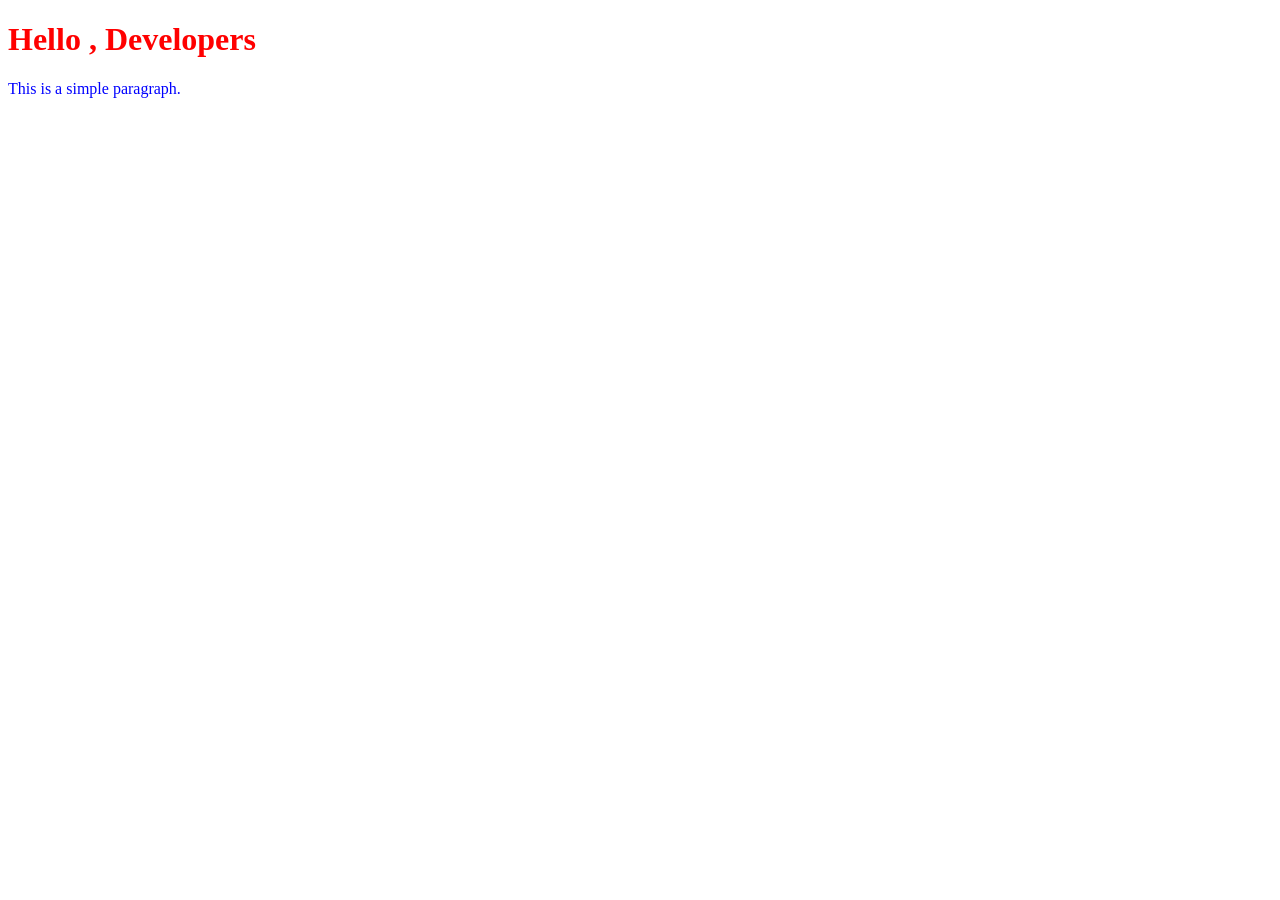
<file: Level 0/index.html>
<!-- To get started with CSS, you can create a simple HTML file and link it to a CSS file. Here's an example of how to do that: 
use the following code in your index.html file 
 To get a boiler plate HTML file, you can do ! and ctrl + enter in VS Code. This will give you a basic HTML structure to start with. Then, you can create a separate CSS file (e.g., styles.css) and link it to your HTML file using the link tag in the head section. Here's how you can do that: -->
<!DOCTYPE html>
<html lang="en">
<head>
    <meta charset="UTF-8">
    <meta name="viewport" content="width=device-width, initial-scale=1.0">
    <title>CSS</title>
    <style>
        h1 {
            color: red;/* This will set the color of all h1 elements to red */
        }
        p {
            color: blue;/* This will set the color of all p elements to blue */
        }
    </style>
</head>
<body>
    <h1>Hello , Developers </h1>
    <p>This is a simple paragraph.</p>
</body>
</html>
<!-- currently the above code shows a simple HTML structure with a heading and a default black color but if you want to change the color  of that text you can do by the following methods  -->
<! -- 1. Inline CSS: You can directly add the style attribute to the HTML element you want to style. For example, to change the color of the heading to blue, you can do: -->
<!-- <h1 style="color: blue;">Hello , Developers </h1>  -->
<!-- 2. Internal CSS: You can add a style block within the head section of your HTML file and define your styles there. For example: -->
</file>
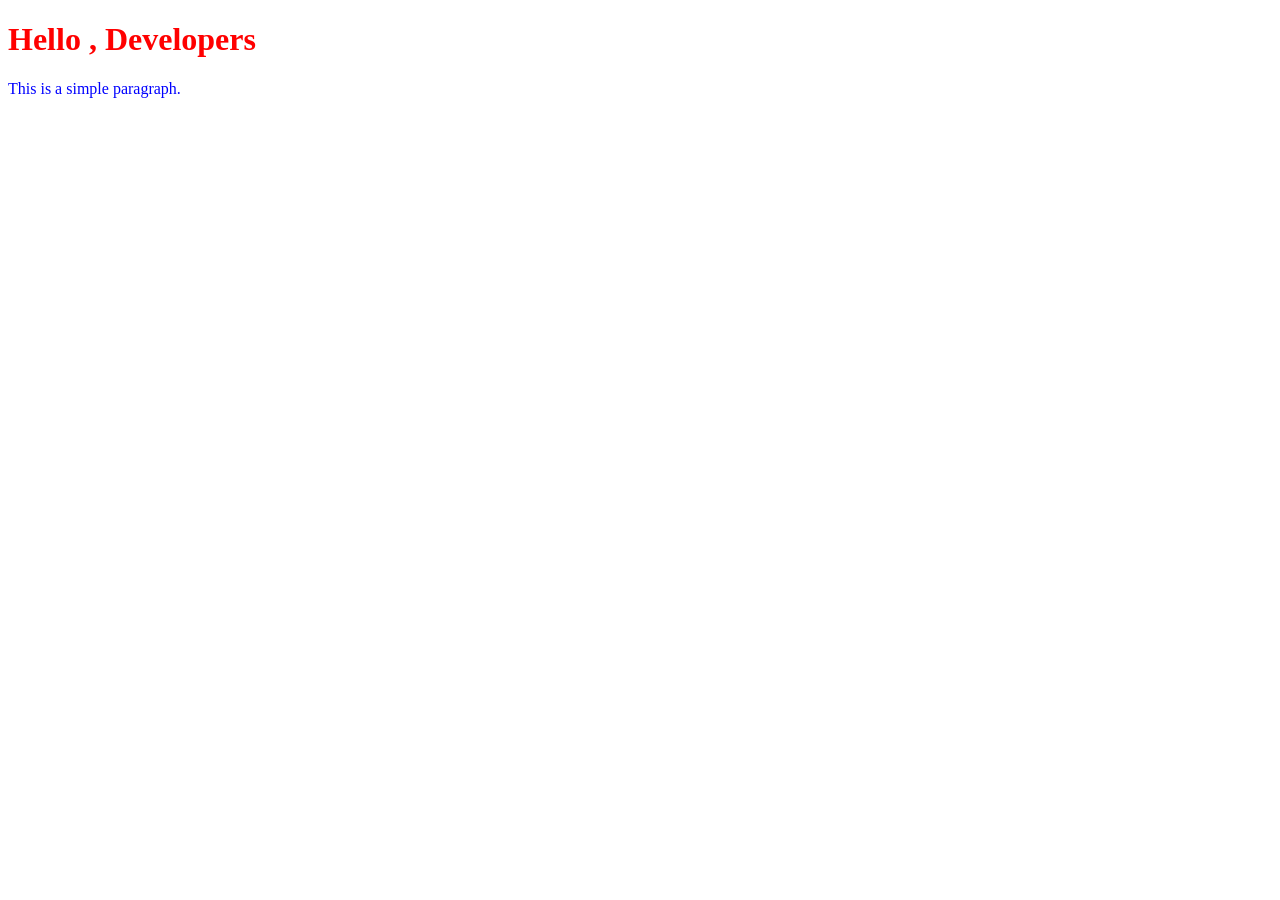
<file: Level 1/index.html>
<!DOCTYPE html>
<html lang="en">
<head>
    <meta charset="UTF-8">
    <meta name="viewport" content="width=device-width, initial-scale=1.0">
    <title>External styling</title>
    <link rel="stylesheet" href="style.css">
</head>
<body>
    <h1>Hello , Developers </h1>
    <p>This is a simple paragraph.</p>
</body>
</html>

<!-- the external CSS file -->
<!-- <link rel="stylesheet" href="styles.css"> -->
 <!-- External stylesheet is a separate CSS file that contains all the styles for the HTML document -->
<!-- the priority of CSS rules is 
 1. inline styles 
 2. internal styles (style block in the head section)
 3. external styles -->
</file>
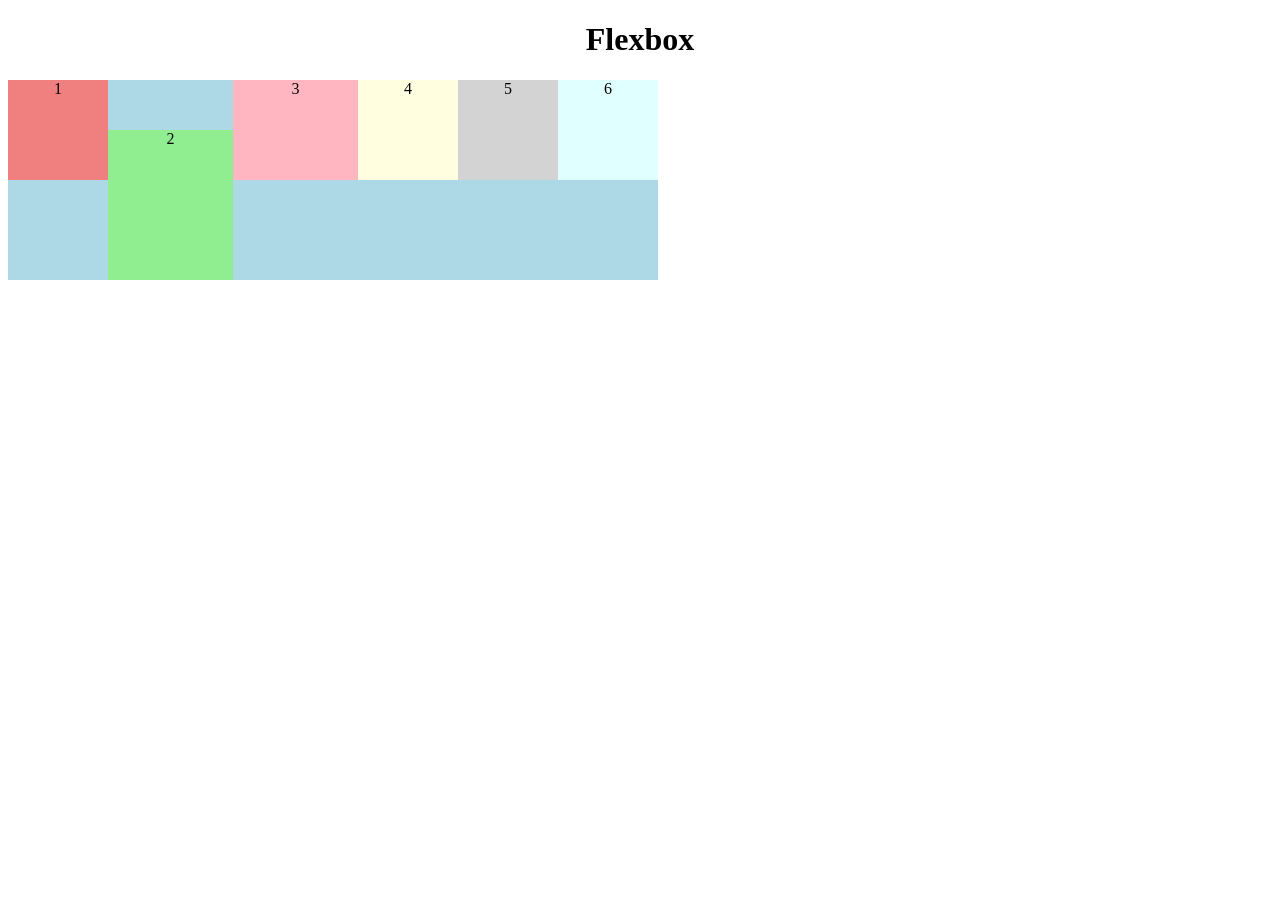
<file: Level 10/index.html>
<!DOCTYPE html>
<html lang="en">
<head>
    <meta charset="UTF-8">
    <meta name="viewport" content="width=device-width, initial-scale=1.0">
    <title>Flexbox</title>
    <link rel ="stylesheet" href="style.css">
</head>
<body>
    <h1>Flexbox</h1>
    <div id = "container">
        <div id = "box1">1</div>
        <div id = "box2">2</div>
        <div id= "box3">3</div>
        <div id = "box4">4</div>
        <div id = "box5">5</div>
        <div id = "box6">6</div>
    </div>
</body>
</html>
</file>
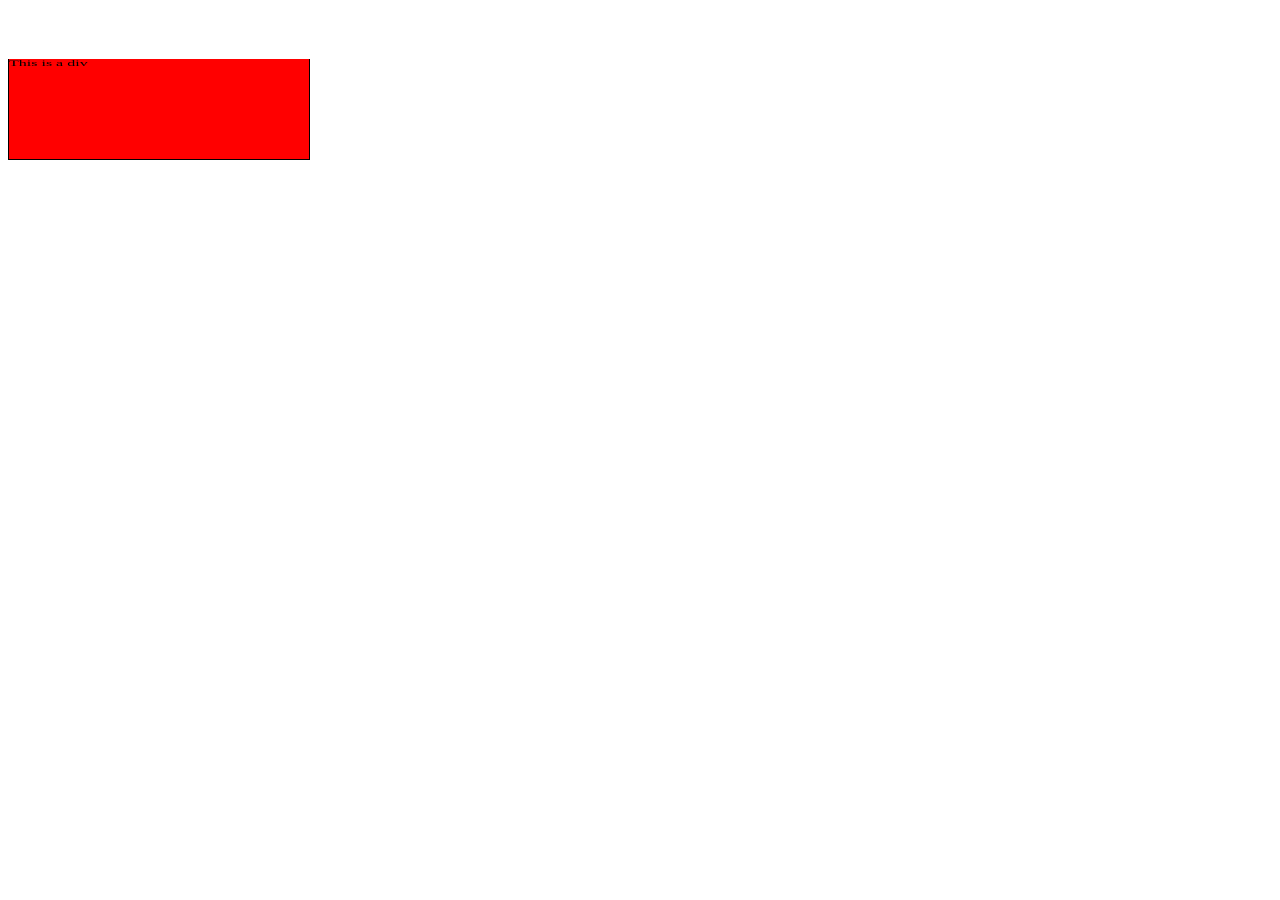
<file: Level 12/index.html>
<!DOCTYPE html>
<html lang="en">
<head>
    <meta charset="UTF-8">
    <meta name="viewport" content="width=device-width, initial-scale=1.0">
    <title>Transition</title>
    <link rel="stylesheet" href="style.css">
</head>
<body>
    <div>
       This is a div  
    </div>
</body>
</html>
</file>
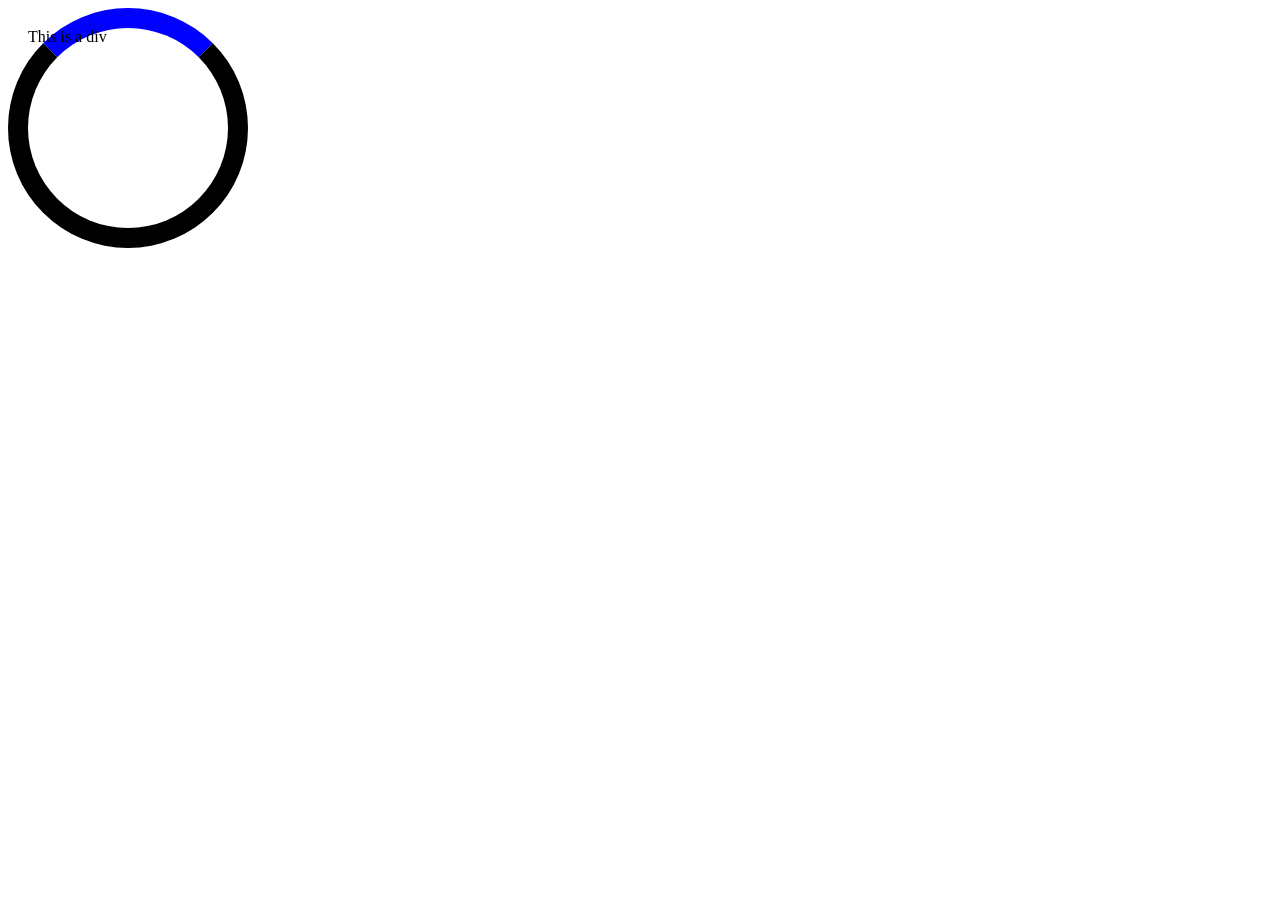
<file: Level 13/index.html>
<!DOCTYPE html>
<html lang="en">
<head>
    <meta charset="UTF-8">
    <meta name="viewport" content="width=device-width, initial-scale=1.0">
    <title>Animation</title>
    <link rel="stylesheet" href="style.css">
</head>
<body>
    <div>
        This is a div 
    </div> 
</body>
</html>
</file>
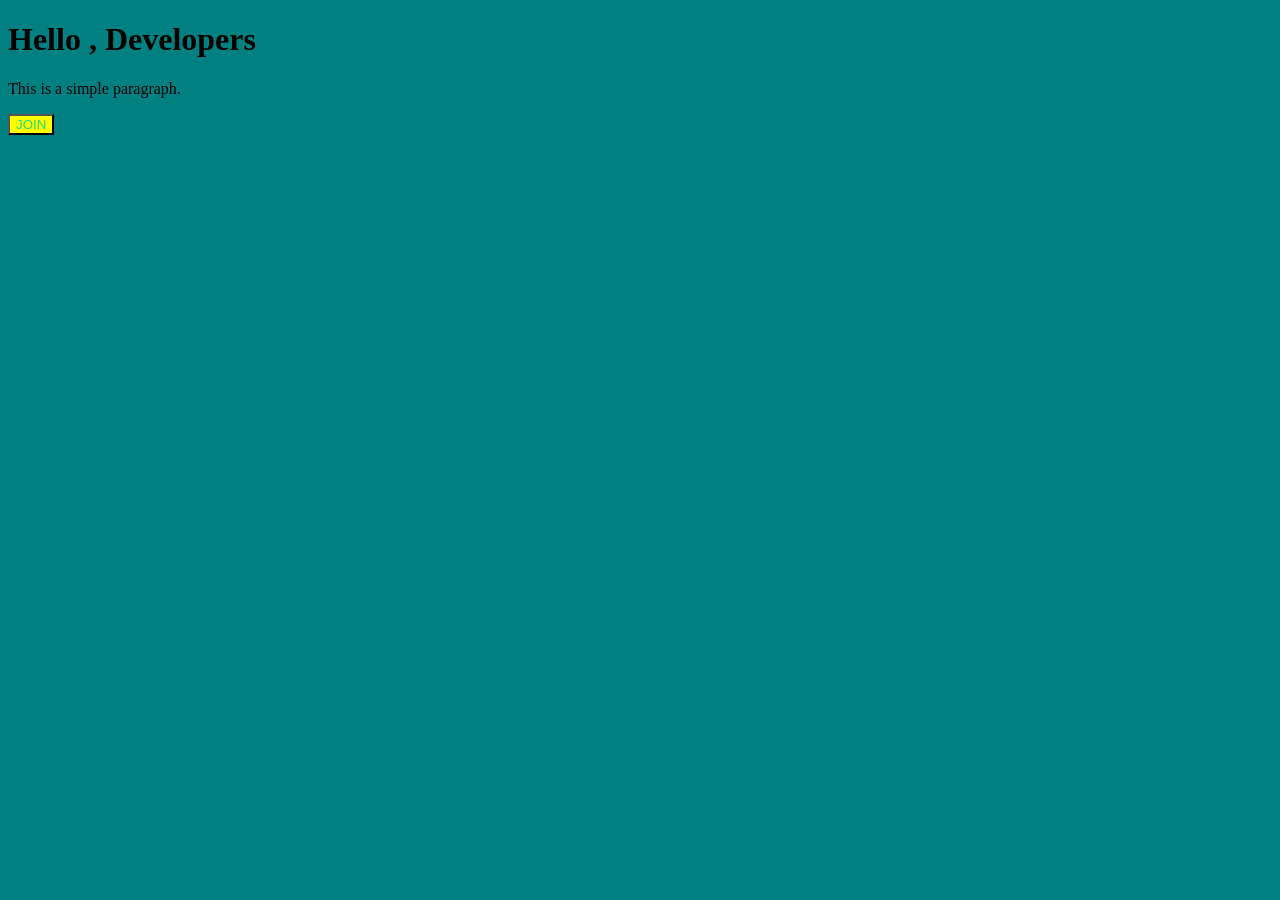
<file: Level 2/index.html>
<!DOCTYPE html>
<html lang="en">
<head>
    <meta charset="UTF-8">
    <meta name="viewport" content="width=device-width, initial-scale=1.0">
    <title>External styling</title>
    <link rel="stylesheet" href="style.css">
</head>
<body>
    <h1>Hello , Developers </h1>
    <p>This is a simple paragraph.</p>
    <button>JOIN</button>
</body>
</html>

<!-- Color properties-->
 <!-- what we've done is foreground color -->
<!-- background-color is used to set the background color of an element -->
</file>
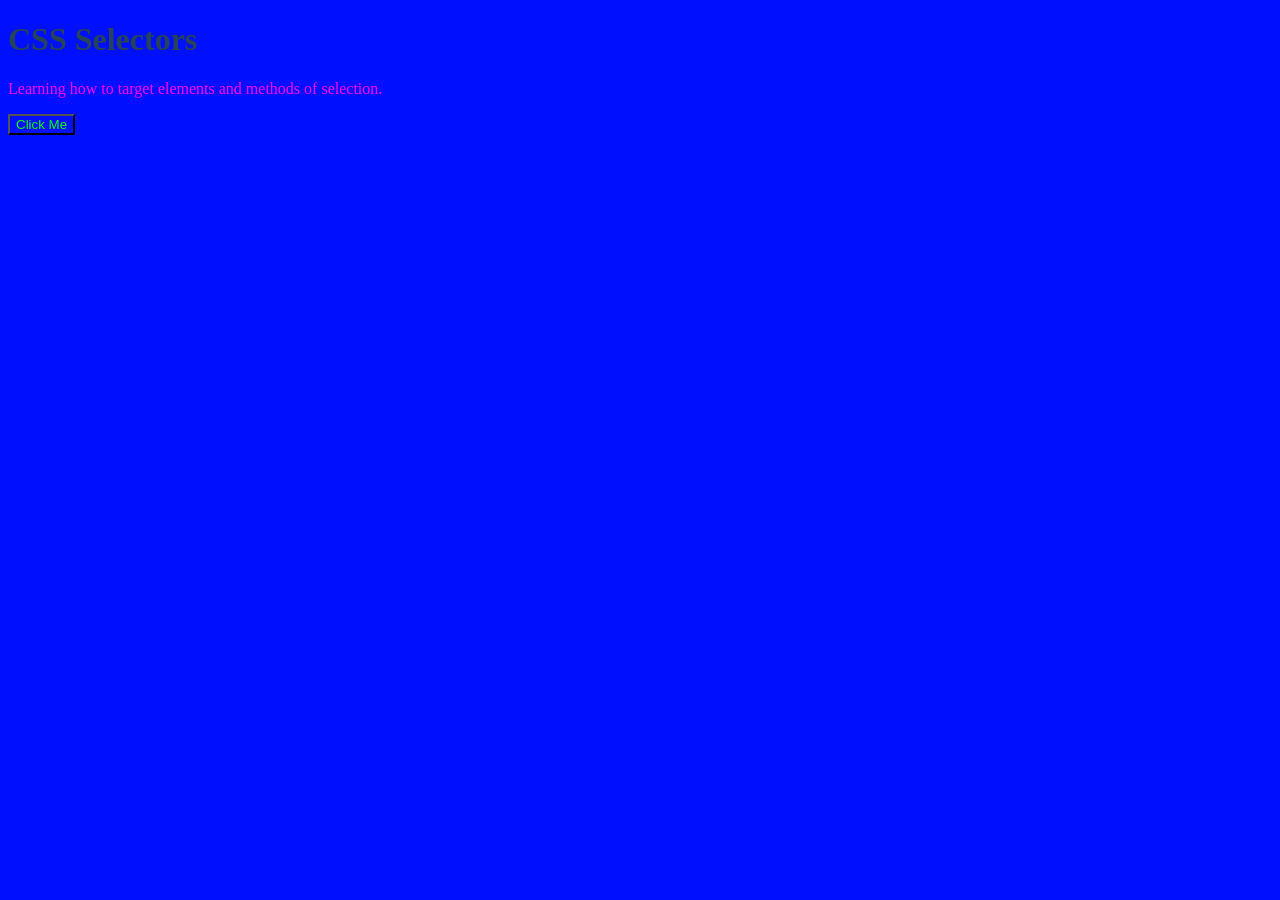
<file: Level 3/index.html>
<!DOCTYPE html>
<html lang="en">
<head>
    <meta charset="UTF-8">
    <meta name="viewport" content="width=device-width, initial-scale=1.0">
    <title>Selectors</title>
    <link rel="stylesheet" href="style.css">
</head>
<body>
    <h1 id="main-heading">CSS Selectors</h1>
    <p class="description">Learning how to target elements and methods of selection.</p>
    <button>Click Me</button>
</body>
</html>
</file>
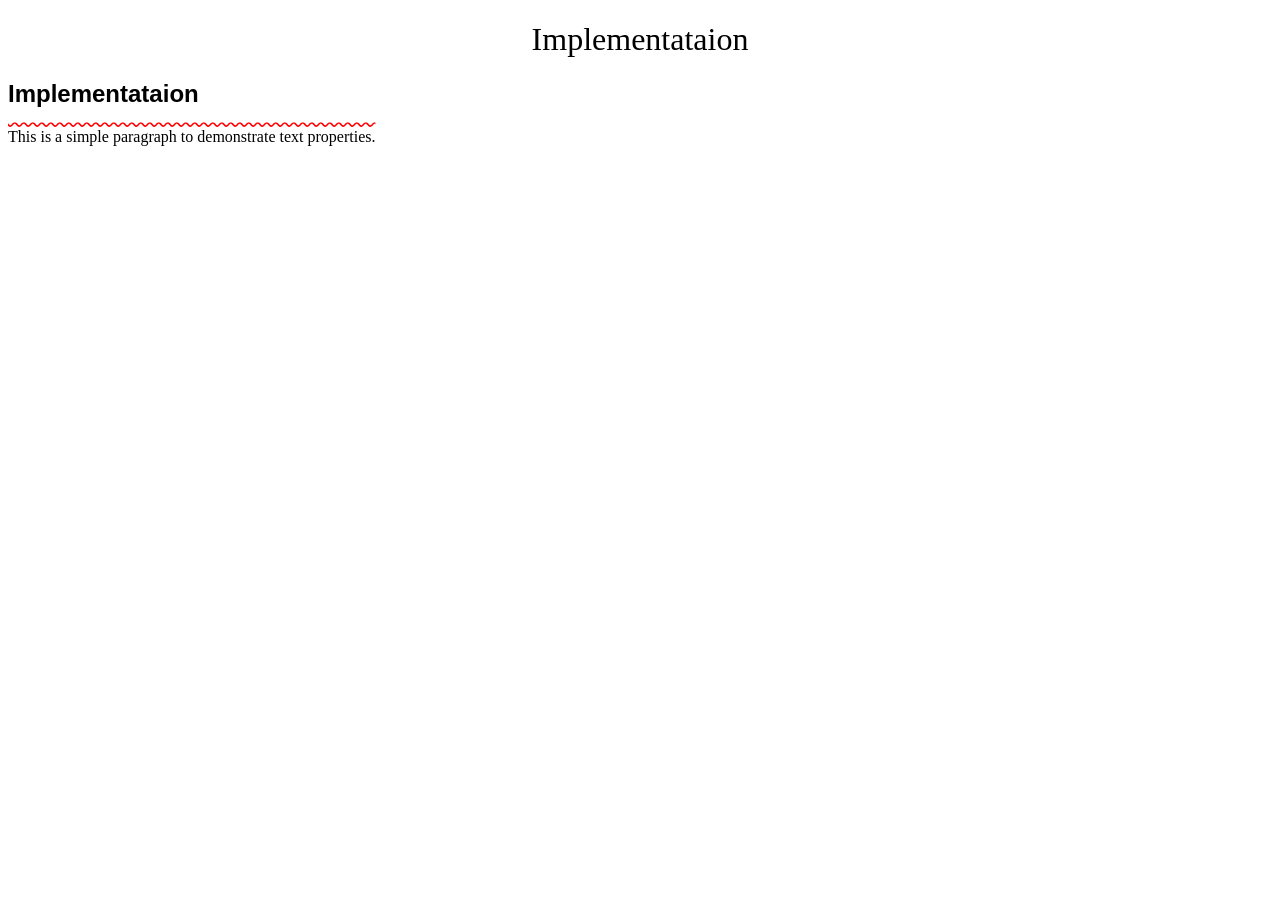
<file: Level 4/index.html>
<!--Text Properties in CSS-->

<!DOCTYPE html>
<html lang="en">
<head>
    <meta charset="UTF-8">
    <meta name="viewport" content="width=device-width, initial-scale=1.0">
    <title>Text Properties</title>
    <link rel="stylesheet" href="style.css">
</head>
<body>
    <div class="text-container">
        <h1 id="h1">Implementataion</h1>
        <h2 id="h2">Implementataion</h2>
        <p>This is a simple paragraph to demonstrate text properties.</p>

    </div>
</body>
</html>
</file>
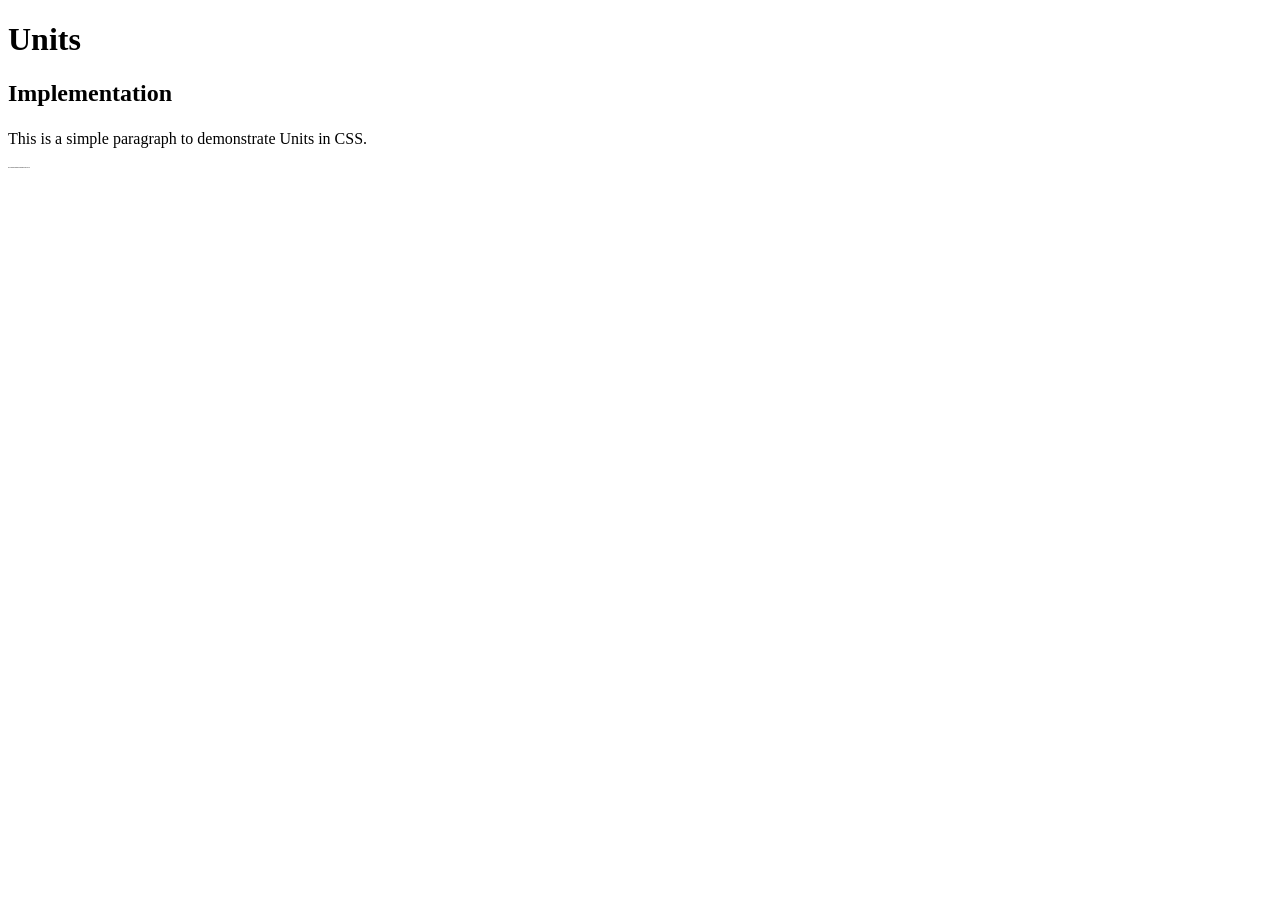
<file: Level 5/index.html>
<!DOCTYPE html>
<html lang="en">
<head>
    <meta charset="UTF-8">
    <meta name="viewport" content="width=device-width, initial-scale=1.0">
    <title>Document</title>
    <link rel="stylesheet" href="style.css">
</head>
<body>
    <div class="text-container">
        <h1 id="h1">Units</h1>
        <h2 id="h2">Implementation</h2>
        <p id = "p1">This is a simple paragraph to demonstrate Units in CSS.</p>
        <p id = "p2">This is another paragraph to demonstrate Units in CSS.</p>
    </div>
</body>
</html>
</file>
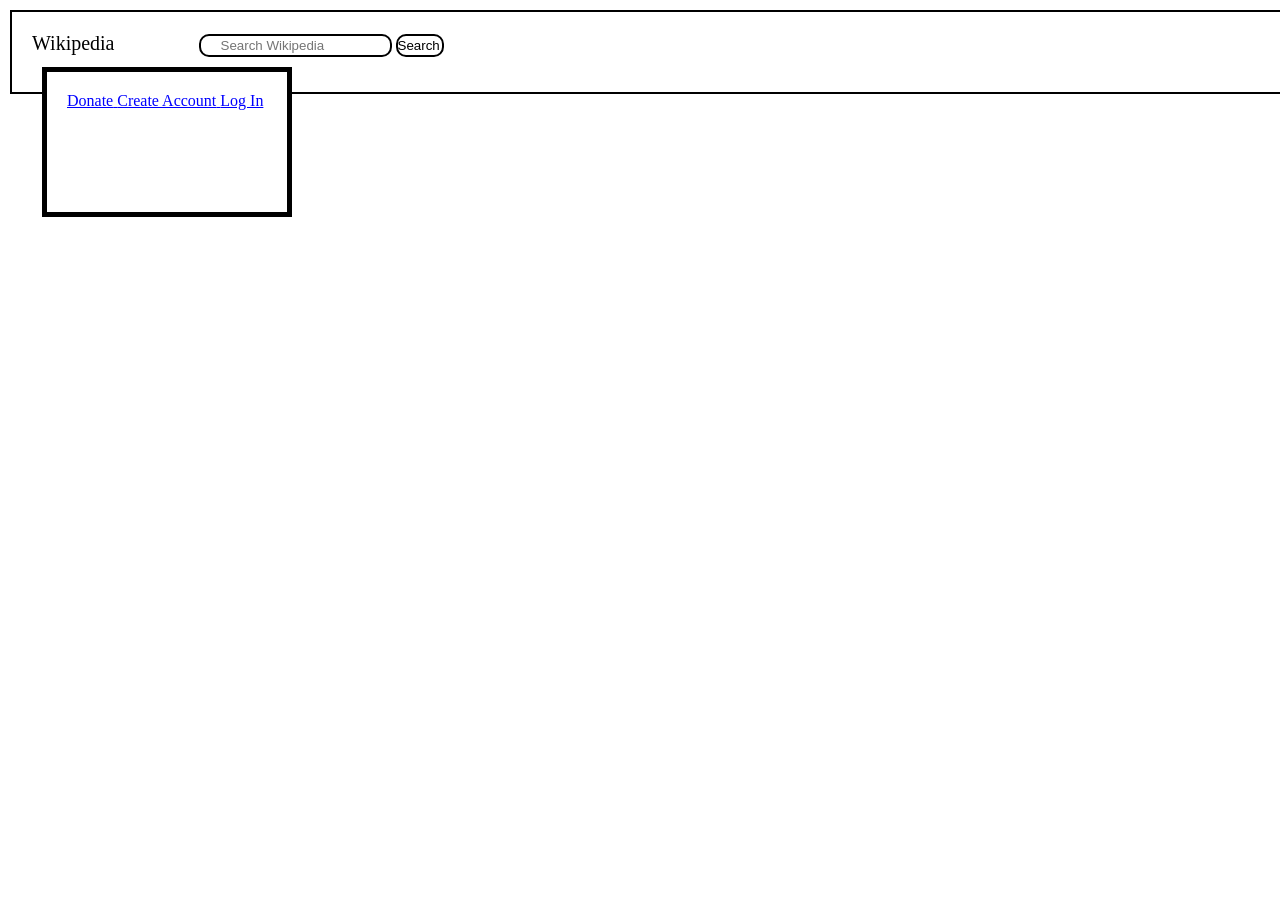
<file: Level 6/index.html>
<!DOCTYPE html>
<html lang="en">
<head>
    <meta charset="UTF-8">
    <meta name="viewport" content="width=device-width, initial-scale=1.0">
    <title>Document</title>
    <link rel="stylesheet" href="style.css">
</head>
<body>
    <div id="navbar">
        <a id="main">Wikipedia</a>
        <input type="text" id="search" placeholder="Search Wikipedia">
        <button id="search-btn">Search</button>
        <div id="nav-links">

          <a>Donate</a>
          <a>Create Account</a>
          <a>Log In</a>
        </div>  
    </div>
</body>
</html>
</file>
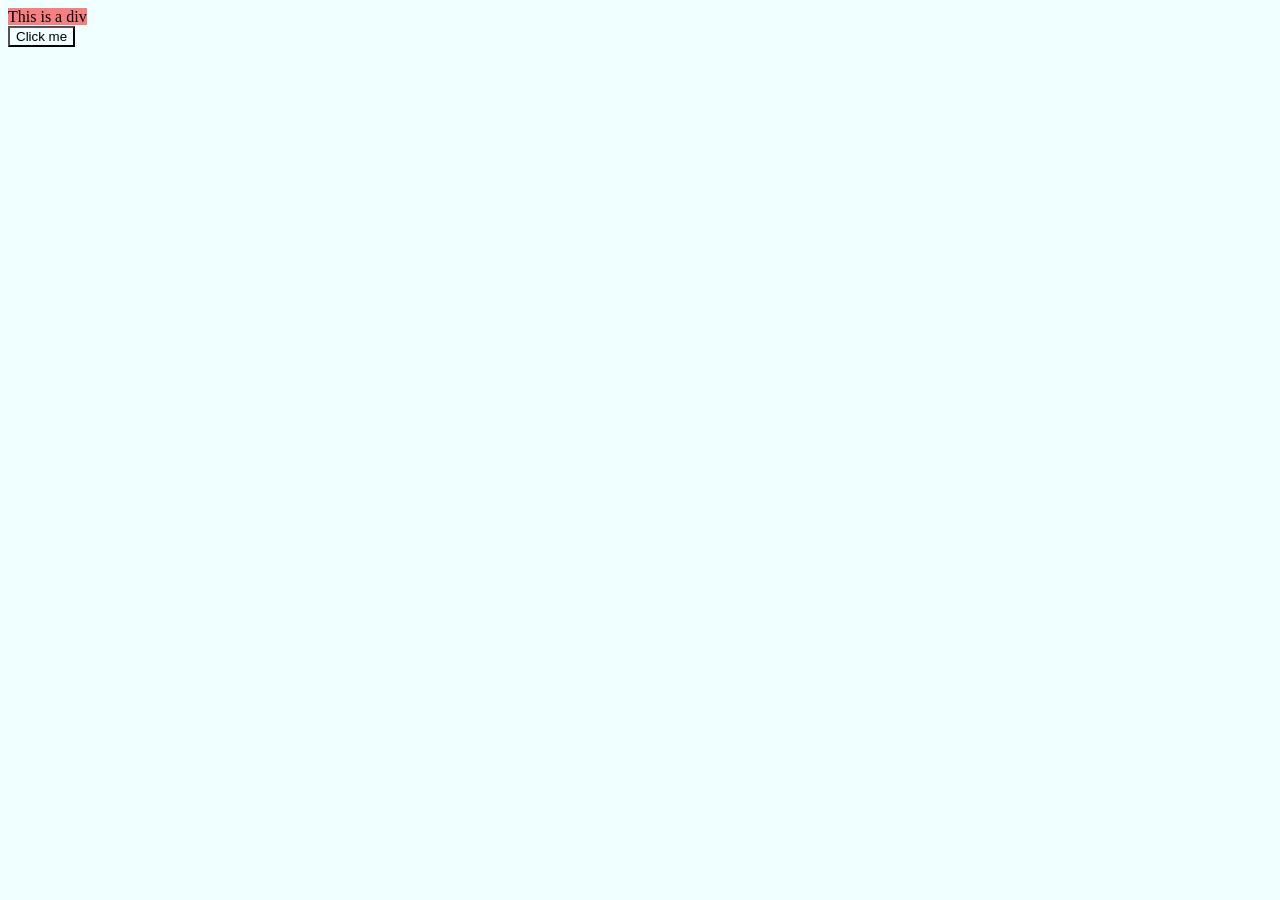
<file: Level 7/index.html>
<!DOCTYPE html>
<html lang="en">
<head>
    <meta charset="UTF-8">
    <meta name="viewport" content="width=device-width, initial-scale=1.0">
    <title>Document</title>
    <link rel="stylesheet" href="style.css">
</head>
<body>
    <div>This is a div</div>
    <button>Click me</button>
</body>
</html>
</file>
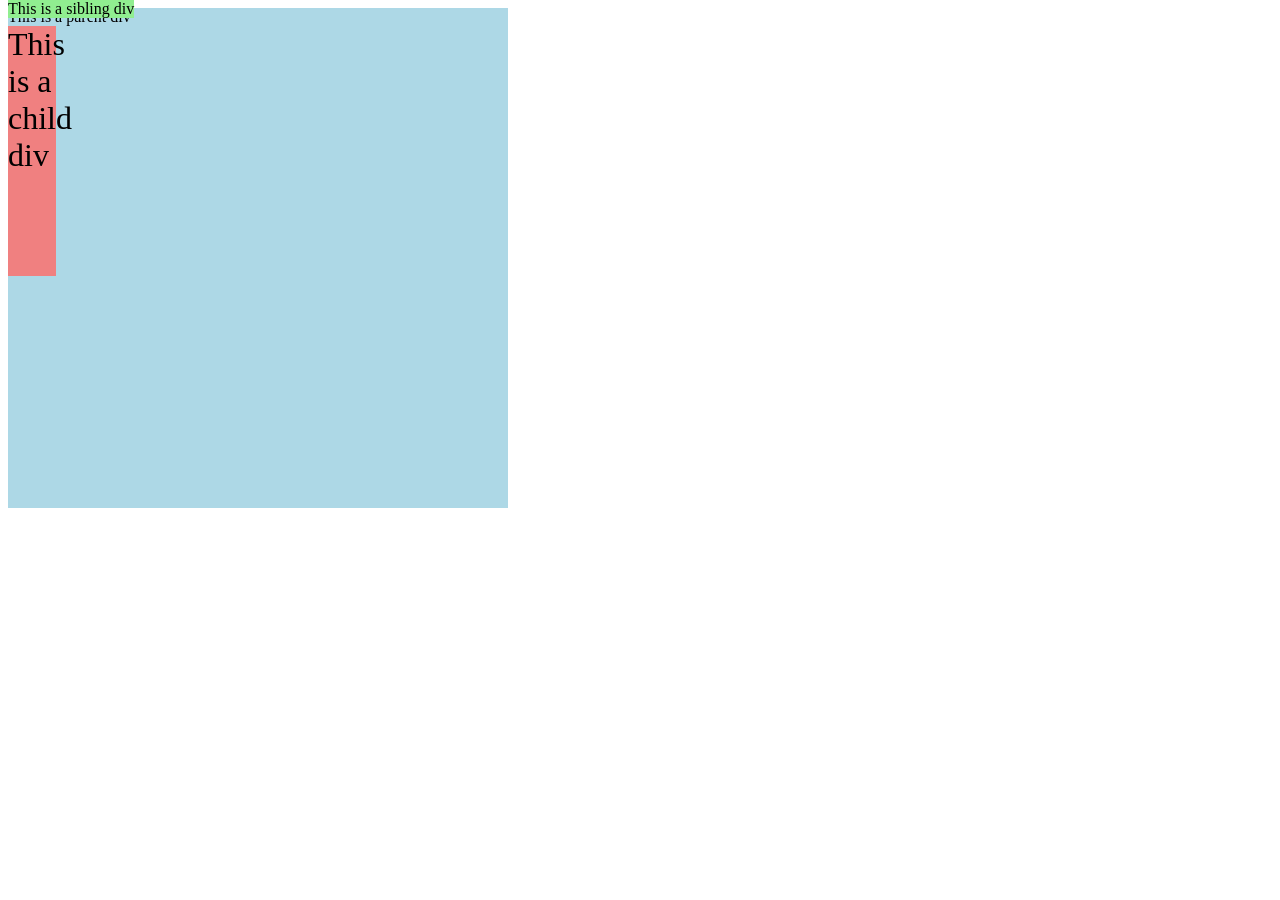
<file: Level 8/index.html>
<!DOCTYPE html>
<html lang="en">
<head>
    <meta charset="UTF-8">
    <meta name="viewport" content="width=device-width, initial-scale=1.0">
    <title>Relative units</title>
    <link rel="stylesheet" href="style.css">
</head>
<body>
    <div id="parent"> This is a parent div
        <div id="child"> This is a child div</div>
        <div id="sibling"> This is a sibling div</div>
    </div>
         
</body>
</html>
</file>
<file: Level 1/style.css>
h1 {
    color : red;
}
p {
    color : blue;
}
</file>
<file: Level 10/style.css>
/*Flexbox - A layout model that allows responsive alignment and distribution of elements within a container. It provides a more efficient way to lay out, align, and distribute space among items in a container, even when their size is unknown or dynamic. Flexbox is particularly useful for creating flexible and adaptive web designs.*/

body {
     text-align: center;
}
div {
    width: 100px;
    height: 100px;
    background-color: lightblue;
    
    display: inline-block;
}
#container {
    width: 650px;
    height: 200px;
    display:flex;
    flex-direction : row;
    justify-content: center;  
    /* flex-wrap: wrap; */
     /* align-items: center;   */
    /* align-content: center; */
}
#box1 {
    background-color: lightcoral;
}
#box2 {
    background-color: lightgreen;
    height: 150px;
    align-self :  flex-end;
    /* flex-shrink :2;  */
    /* align-self - This property allows you to override the default alignment of a specific flex item along the cross axis. It can take values like auto, flex-start, flex-end, center, baseline, and stretch. */  
    flex-grow : 2;
}
#box3 {
    background-color: lightpink;
    flex-grow:2;
}
#box4 {
    background-color: lightyellow;
}
#box5 {
    background-color: lightgray;
}
#box6 {
    background-color: lightcyan;
}
/* row - items are placed horizontally from left to right (default)
row-reverse - items are placed horizontally from right to left  
column - items are placed vertically from top to bottom
column-reverse - items are placed vertically from bottom to top */
/* Flexbox tries to fit items into a single line by default. If the items cannot fit into one line, they will overflow the container. To allow items to wrap onto multiple lines, you can use the flex-wrap property. */    
/* justify-content - This property is used to align the flex items along the main axis (horizontal or vertical) of the container. It can take values like flex-start, flex-end, center, space-between, space-around, and space-evenly. */   
/* flex-start - items are packed toward the start of the flex-direction
flex-end - items are packed toward the end of the flex-direction
center - items are centered along the line
space-between - items are evenly distributed in the line; first item is on the start line, last item on the end line
space-around - items are evenly distributed in the line with equal space around them
space-evenly - items are distributed so that the spacing between any two items (and the space to the edges) is equal */
/*  flex-wrap - This property is used to control whether the flex items should wrap onto multiple lines or stay on a single line. It can take values like nowrap, wrap, and wrap-reverse. */        
/* Align-items - This property is used to align the flex items along the cross axis (perpendicular to the main axis) of the container. It can take values like stretch, flex-start, flex-end, center, and baseline. */
/* align-content - This property is used to align the flex lines when there is extra space in the cross axis. It can take values like stretch, flex-start, flex-end, center, space-between, and space-around. */    
/* flex-shrink - This property is used to specify how much a flex item should shrink relative to the other items in the container when there is not enough space. It can take a unitless value that represents the shrink factor. The default value is 1, which means that all items will shrink at the same rate. If you set it to 0, the item will not shrink at all. */  
/* flex-grow - This property is used to specify how much a flex item should grow relative to the other items in the container when there is extra space. It can take a unitless value that represents the grow factor. The default value is 0, which means that items will not grow at all. If you set it to 1, the item will grow to fill the available space. */
</file>
<file: Level 12/style.css>
/* Transistion - The transition property is used to create smooth animations when changing CSS properties. In this case, we are applying a transition to the background-color property of the div. When the background color changes (for example, when the viewport width changes), the transition will create a smooth effect instead of an abrupt change. */
div {
    background-color: Red;
    height : 200px;
    width :300px;   
    border: 1px solid black;
    /* transition-property: background-color;
    transition-duration: 0.5s;
    transition-timing-function: ease; 
    transition-delay:2s*/
    
}
div:hover {
    background-color: Blue;
    transition: all 2s ease-in ; /* This line specifies that the background-color property should transition over 0.5 seconds with an ease timing function */
}

div:active {
    background-color: Green;
    transition: background-color 0.5s ease ; 
    /* This line specifies that the background-color property should transition over 0.5 seconds with an ease timing function */
    transform : scaleX(1.5); /* This line applies a scaling transformation to the div when it is active (clicked). The div will scale up to 1.5 times its original size. */}



/* transform property  rotate: 45deg used to rotate the element */
div {
    /* transform: rotate(45deg); */
    rotate : x 60deg;
}

/* Scale property - used to scale the element */
div {
    /* transform: scale(1.5); */
    /* scale: 1.5; */
    scale : (1.5,2)
}
/* translate property - used to move the element */
div:hover {
    /* transform: translate(10px, 20px); */
    /* translate: 10px 20px; */
    transform : translateX(-200px);
}
/* skew property - used to skew the element */
div:active {
    /* transform: skew(30deg); */
    /* skew: 30deg; */
    transform : skewX(90deg);
}
</file>
<file: Level 13/style.css>
div {
    
    height : 200px;
    width :200px;
    border-radius : 50%;
    
    border: 20px solid black;
    border-top: 20px solid blue;
    /* position : absolute; */
    
    
    /* animation-name: colorAnimate;
    animation-duration: 2s;
    animation-timing-function: ease-in-out;
    animation-delay : 5s;
    animation-direction: alternate;
    animation-iteration-count: infinite; */

}

@keyframes colorAnimate{
    from {background-color: Red;
    border-top :200px;}
    to {background-color: Blue;
    border-top : 500px;}
}

/* animation shorthand */
div {
    animation: colorAnimate 2s ease-in-out 5s alternate infinite;
}
/* we can add % too in animation */
</file>
<file: Level 2/style.css>
body {
    background-color : teal;
}

button {
    background-color : yellow;
    color : rgb(36, 216, 126);
}

/* RGB Color system
RGB stands for Red, Green, Blue. It is a color model used in digital displays and web design to create a wide range of colors by combining different intensities of red, green, and blue light. Each color component can have a value between 0 and 255, where 0 means no intensity and 255 means full intensity. For example, rgb(255, 0, 0) represents pure red, rgb(0, 255, 0) represents pure green, and rgb(0, 0, 255) represents pure blue. By adjusting the values of each component, you can create millions of different colors. */

/* Hex Color system
The Hex color system is another way to represent colors in web design. It uses a six-digit hexadecimal (base 16) format to specify colors. The format is #RRGGBB, where RR represents the red component, GG represents the green component, and BB represents the blue component. Each component is represented by two hexadecimal digits, which can range from 00 to FF (0 to 255 in decimal). For example, #FF0000 represents pure red, #00FF00 represents pure green, and #0000FF represents pure blue. By combining different values for each component, you can create a wide variety of colors. */
</file>
<file: Level 3/style.css>
*{
    color : #09ff08;
    background-color : #0010ff;

}

h1 {
    color : #ff0000;
}

/* Selectors 
universal selector: *- targets all elements in the document
type selector: p, h1, div - targets all elements of a specific type
class selector: .my-class - targets all elements with a specific class
id selector: #my-id - targets the element with a specific ID */

#main-heading {
    color : rgb(38,67,89);
}
.description {
    color : #ff00ff;
}
</file>
<file: Level 4/style.css>
/* Text align 
text-align: left; -- the text is aligned to the left side of its container, creating a clean and organized look. This is the default value for most elements and is commonly used for body text and paragraphs.
text-align: right; -- the text is aligned to the right side of its container, creating a clean and organized look. This is often used for navigation menus, sidebars, and other elements that are meant to be visually distinct from the main content.
text-align: center; -- the text is centered within its container, creating a balanced and visually appealing layout. This is often used for headings, titles, and important content to draw attention and create a sense of harmony on the page.
text-align: justify; -- the text is justified, meaning that it is aligned to both the left and right margins, creating a clean and organized look. This is often used in newspapers and magazines to create a more professional appearance.
text-align: start; -- default value, depends on the language
text-align: end;  -- depends on the language  
*/
h1 {
    text-align : center ;
}

/* Try the above text align properties /*

/* Text decoration
text-decoration: none; -- removes any text decoration, such as underlines, from the text
text-decoration: underline; -- adds an underline to the text, which can be used to indicate links or emphasize certain words or phrases.
text-decoration: overline; -- adds a line above the text, which can be used for emphasis or to create a unique visual style.
text-decoration: line-through; -- adds a line through the text, which can be used to indicate deleted or outdated information.
text-decoration: blink; -- causes the text to blink on and off, which can be used to draw attention to important information or create a sense of urgency. However, this property is not widely supported and is generally not recommended for use in modern web design.
*/
p {
    text-decoration : red  wavy overline ;
}

/* you can add color to text-decoration property as well, but it is not supported in all browsers, so it's best to use it with caution and test it across different platforms. */
/* you can use text-decoration-style, text-decoration-color, and text-decoration-thickness properties to further customize the appearance of text decorations. */
/* font-weight - normal, bold, bolder, lighter, 100-900 */

#h1 {
    font-weight : 255 ;
}
#h2 {
    font-weight : bolder ;
    font-family : cursive , sans-serif , serif ;
}
/* font-family - specifies the font of the text. It can be set to a specific font name, such as "Arial" or "Times New Roman", or to a generic font family, such as "serif" or "sans-serif". */
/* You can also specify multiple font names in a comma-separated list, which allows the browser to use the first available font. For example, "font-family: Arial, Helvetica, sans-serif;" would use Arial if it's available, otherwise it would use Helvetica, and if neither is available, it would use the default sans-serif font. */
</file>
<file: Level 5/style.css>
/* font-size: 16px; */
#p1{
    font-size : 16px;
}
#p2{
    font-size : 1px;
}
h1{
    font-size : 32px;
}

/* line-height: 1.5;  it is the spacing between lines of text */
#p1{
    line-height : 1.5;
}

/*text-transform: uppercase;  it is used to transform the text to uppercase, lowercase or capitalize */
</file>
<file: Level 6/style.css>
/* We will  talk about the box model  in CSS */
/* The box model is a fundamental concept in CSS that describes how elements are structured and how they interact with each other. It consists of four main components: content,height, padding, border, and margin. */
/* content: This is the actual content of the element, such as text or images. It is the innermost part of the box model. */
/* padding: This is the space between the content and the border. It can be used to
    create space around the content within the element. */

/* height: This is the height of the content area. It can be set to a specific value or left to auto, which will adjust based on the content. */    
/* border: This is the line that surrounds the padding and content. It can be styled with different colors, widths, and styles (e.g., solid, dashed, dotted). */
/* margin: This is the space outside the border. It creates space between the element and other
    elements on the page. Margins can also be used to create space between elements. */
/* The box model is important for understanding how elements are sized and how they interact with each other */
*{
    background-color : white;
}
div {
    width : 200px;
    height : 100px;
    padding : 20px;
    border : 5px solid black;/* border-width : 5px; border-color : black; border-style : solid,dashed,dotted; */
    margin : 10px;
}
h1{
    font-size:20px;
    width: 250px;
    margin: 1px;
    padding:2px;
    border : 4px pink solid;
    text-align: center; /* if you use text-align: center; the text will be centered within the element. */
}

/* now let's move to border radius */
/* border-radius: This property is used to create rounded corners for elements. It can be applied to all corners or specific corners of an element. The syntax for border-radius is as follows: */
/* border-radius: <length> | <percentage> | <length> <length> | <percentage> <percentage> | <length> / <length> | <percentage> / <percentage>; */
/* For example, to create rounded corners, you can use the following CSS: */
/* p{
    border: 2px solid black;
    border-radius: 10px; /* This will create rounded corners with a radius of 10 pixels. 
    padding: 10px;
    width: 300px;
    height: 150px;
    margin: 20px; }*/
/* If the height and width of the element are equal, and the border-radius is set to 50%, it will create a perfect circle. For example: */
/* There are four types of padding in CSS: padding-top, padding-right, padding-bottom, and padding-left. You can set each of these properties individually to control the padding on each side of an element.  */
/* shorthand property for padding: You can also use the shorthand property for padding, which allows you to set all four padding values in one line. The syntax for the shorthand property is as follows: *
/* padding : Top Right Bottom Left; */

p{
    border: 2px solid black;
    border-radius: 10px; /* This will create rounded corners with a radius of 10 pixels. */
    padding: 10px 8px 7px  4px;
    width: 300px;
    height: 150px;
    margin: 20px 15px 10px 5px; 
    
    }

    /* Shorthand property for margin: Similar to padding, you can also use the shorthand property for margin, which allows you to set all four margin values in one line. The syntax for the shorthand property is as follows: */
/* margin : Top Right Bottom Left; */

*{
    margin: 0;
    padding: 0;
}

#navbar{
    background-color: white;
    
    width:100%;
    height:40px;
    border : 2px solid black

}
#main{
    text-align : left;
    font-size:20px;
    padding : 0px 80px 2px 0px;
}

#search {
    border : 2px solid black;
    border-radius: 10px;
    padding : 2px 0px 2px 20px;
}
#search-btn {
    border : 2px solid black;
    border-radius: 10px;
    padding : 2px 2px 2px 0px;

}
#nav-links {
    text-decoration : blue underline;
    color : blue ;
}
</file>
<file: Level 7/style.css>
* {
    background-color: azure;
}
/* Display property: The display property in CSS is used to control the layout and behavior of elements on a web page. It determines how an element is displayed and how it interacts with other elements. There are several values that can be assigned to the display property, including: */
/* block: This value makes an element a block-level element, which means it will take up the full width of its parent container and start on a new line. Examples of block-level elements include <div>, <p>, and <h1>. */
/* inline: This value makes an element an inline element, which means it will only take up as much width as necessary and will not start on a new line. Examples of inline elements include <span>, <a>, and <strong>. */
/* inline-block: This value combines the characteristics of both block-level and inline elements. An element with display: inline-block will take up only as much width as necessary, but it will also allow for block-level features such as setting width and height (margin and padding). */
/* none: This value hides an element from the page, and it will not take up any space. The element will not be rendered, and it will not affect the layout of the page. */
/* below are some examples : */
div {
    display: block; /* BY default div is a block element */
}
div {
    display : inline; /* This will make the div an inline element, and it will only take up as much width as necessary. */
}
button {
    display: block; /* This will make the button a block-level element */
}

/* there is visibility property in css which is used to control the visibility of an element on a web page. It determines whether an element is visible or hidden, and how it affects the layout of the page. There are several values that can be assigned to the visibility property, including: */
/* visible: This value makes an element visible on the page. The element will be rendered and will take up space in the layout. This is the default value for the visibility property. */
/* hidden: This value hides an element from the page, but it will still take up space in the layout. The element will not be rendered, but it will still affect the layout of the page. */
/* collapse: This value is used for table elements and it hides the element and also removes it from the layout. The element will not be rendered and will not take up any space in the layout. */  

/* Alpha transparency: The alpha transparency property in CSS is used to control the opacity of an element. It determines how transparent or opaque an element is on a web page. The alpha transparency property is typically set using the rgba() function, which stands for red, green, blue, and alpha. The alpha value can range from 0 (completely transparent) to 1 (completely opaque). For example, rgba(255, 0, 0, 0.5) would create a semi-transparent red color. This property can be applied to various elements such as backgrounds, borders, and text to create visual effects and enhance the design of a web page. */
div {
    background-color: rgba(255, 0, 0, 0.5); /* This will create a semi-transparent red background for the div element. */
}
</file>
<file: Level 8/style.css>
/* Relative units in CSS are a way to specify sizes and lengths in relation to other elements or the viewport. They allow for more flexible and responsive designs, as they can adapt to different screen sizes and user preferences. Some common relative units in CSS include: */
/* em: This unit is relative to the font size of the parent element. For example, if the parent element has a font size of 16px, then 1em would be equal to 16px. If the parent element has a font size of 20px, then 1em would be equal to 20px. */
/* rem: This unit is relative to the font size of the root element (usually the <html> element). For example, if the root element has a font size of 16px, then 1rem would be equal to 16px. If the root element has a font size of 20px, then 1rem would be equal to 20px. */
/* vw: This unit is relative to the width of the viewport. For example, if the viewport is 1000px wide, then 1vw would be equal to 10px. If the viewport is 500px wide, then 1vw would be equal to 5px. */
/* vh: This unit is relative to the height of the viewport. For example, if the viewport is 1000px tall, then 1vh would be equal to 10px. If the viewport is 500px tall, then 1vh would be equal to 5px. */
/* % : This unit is relative to the size of the parent element. For example, if the parent element has a width of 500px, then 50% would be equal to 250px. If the parent element has a width of 1000px, then 50% would be equal to 500px. */
#parent {
    width: 500px;
    height: 500px;
    background-color: lightblue;
    font-size: 16px;
}
#child {
    width: 50%;
    height: 50%;
    background-color: lightcoral;
    font-size: 2em; /* This will make the font size of the child element 32px (2 times the font size of the parent element) */
    width: 1.5em; /* This will make the font width of the child element 24px (1.5 times the font size of the parent element) */}

/* #sibling {
    position: relative;
    width: 10vw; /* This will make the width of the sibling element 100px (10% of the viewport width) */
    /*height: 10vh;
       /* This will make the height of the sibling element 100px (10% of the viewport height) */
    /*background-color: lightgreen;
} 

/* position property in CSS is used to control the positioning of elements on a web page. It determines how an element is positioned in relation to its parent element or the viewport. There are several values that can be assigned to the position property, including: */
/* static: This is the default value for the position property. Elements with position: static are  positioned according to the normal flow of the document. They are not affected by top, bottom, left, or right properties. */
/* relative: This value positions an element relative to its normal position in the document flow. Elements with position: relative can be moved using the top, bottom, left, and right properties, but they still take up space in the layout. */
/* absolute: This value positions an element relative to its nearest positioned ancestor (an ancestor with a    position value other than static). Elements with position: absolute are removed from the normal flow of the document and can be positioned using the top, bottom, left, and right properties. */    
/* fixed: This value positions an element relative to the viewport. Elements with position: fixed are removed from the normal flow of the document and remain in a fixed position even when the page is scrolled. They can be positioned using the top, bottom, left, and right properties. */  
/* sticky: This value positions an element based on the user's scroll position. Elements with position: sticky are treated as relative until they reach a specified scroll position, at which point they become fixed. They can be positioned using the top, bottom, left, and right properties. */ 

#sibling {
    position: absolute; /* This will make the width of the sibling element 100px (10% of the viewport width) */
    
    top:0; /* This will make the sibling element stick to the top of the viewport when it rea /* This will make the height of the sibling element 100px (10% of the viewport height) */
    background-color: lightgreen;
}

#child {
    position: sticky;
    top :0;
}
</file>
